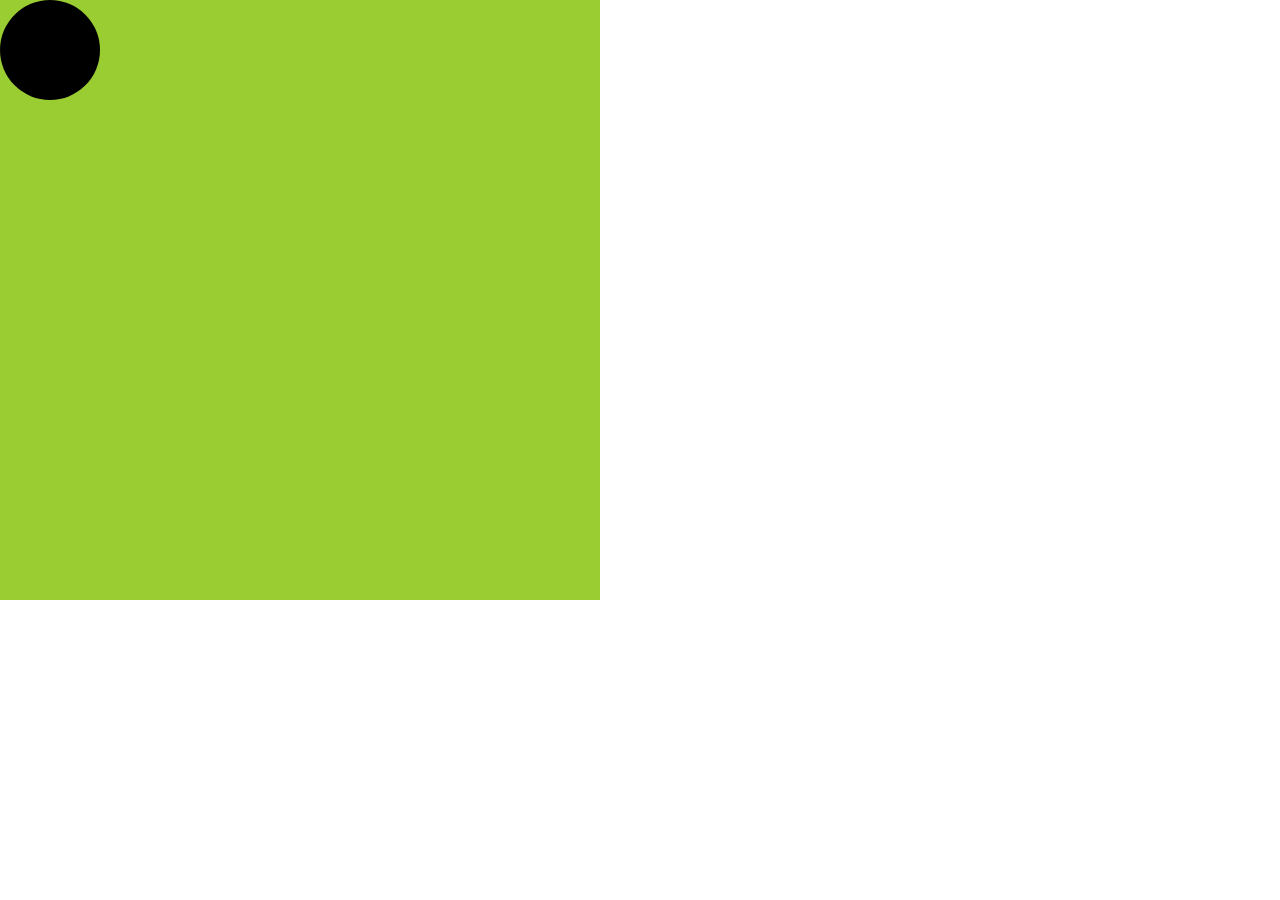
<file: animation 1/index.html>
<!DOCTYPE html>
<html lang="en">
<head>
    <meta charset="UTF-8">
    <meta http-equiv="X-UA-Compatible" content="IE=edge">
    <meta name="viewport" content="width=device-width, initial-scale=1.0">
    <title>animation</title>
    <link rel="stylesheet" href="assets\css\style.css">
</head>
<body>
    <div class="bg">
        <div class="div1"></div>
    </div>
    
     
</body>
</html>
</file>
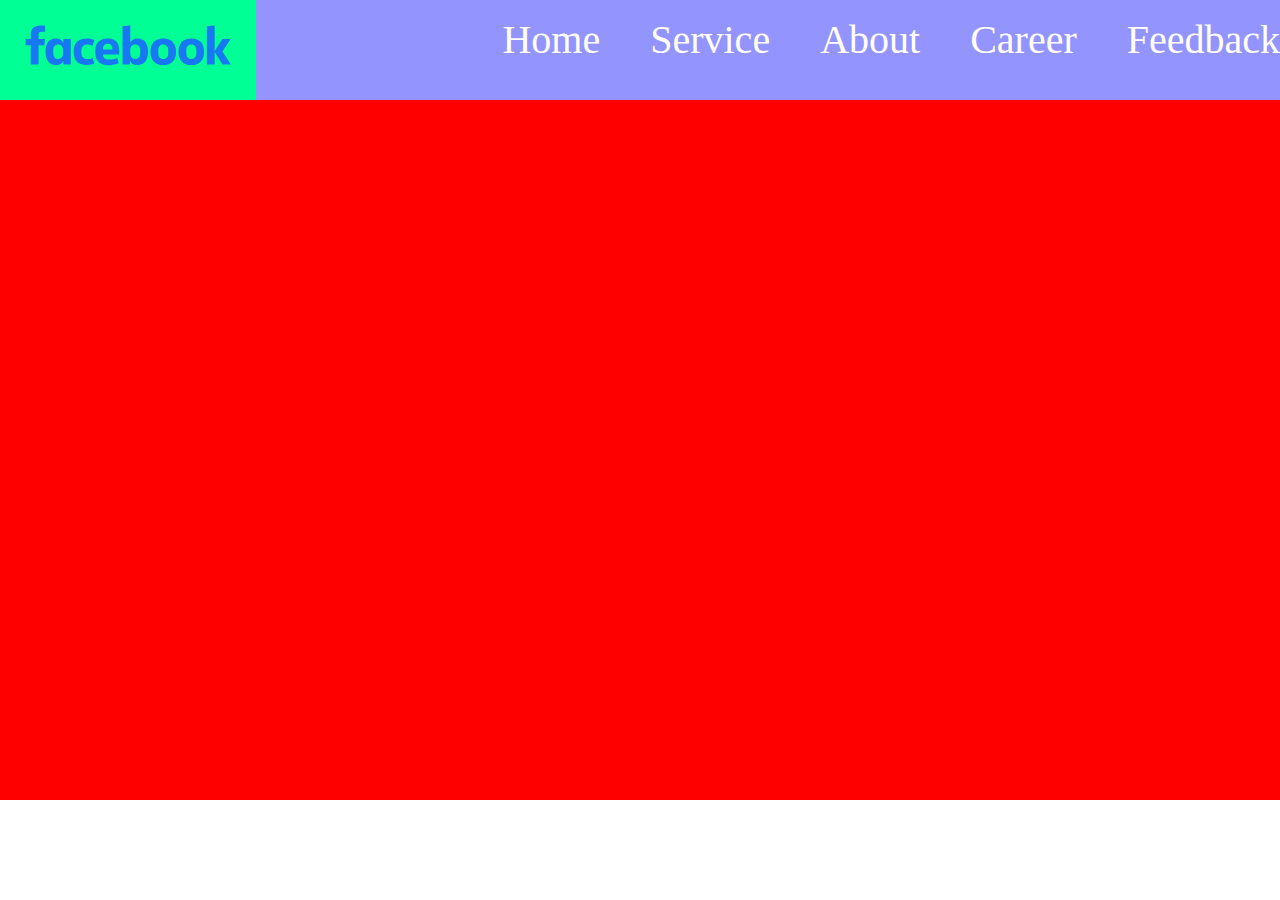
<file: 2nd animation/navbar-or-animation-main/index.html>
<!DOCTYPE html>
<html lang="en">
<head>
    <meta charset="UTF-8">
    <meta http-equiv="X-UA-Compatible" content="IE=edge">
    <meta name="viewport" content="width=device-width, initial-scale=1.0">
    <title>Document</title>
    <link rel="stylesheet" href="Assest/css/style.css">
</head>
<body>
    <nav>
        <div class="main">
            <div class="box-1">
                <!-- <h1> Logo </h1> -->
                <img src="Assest/images/logo.svg">
            </div>
            <div class="box-2">
                <ul>
                    <li> <a href=""> Home </a> </li>
                    <li><a href=""> Service </a> </li>
                    <li><a href=""> About </a> </li>
                    <li><a href="" >Career </a> </li>
                    <li><a href=""> Feedback </a> </li>
                </ul>
            </div>
        </div>
    </nav>
    <section>
        <div class="slider"></div>
    </section>
</body>
</html>
</file>
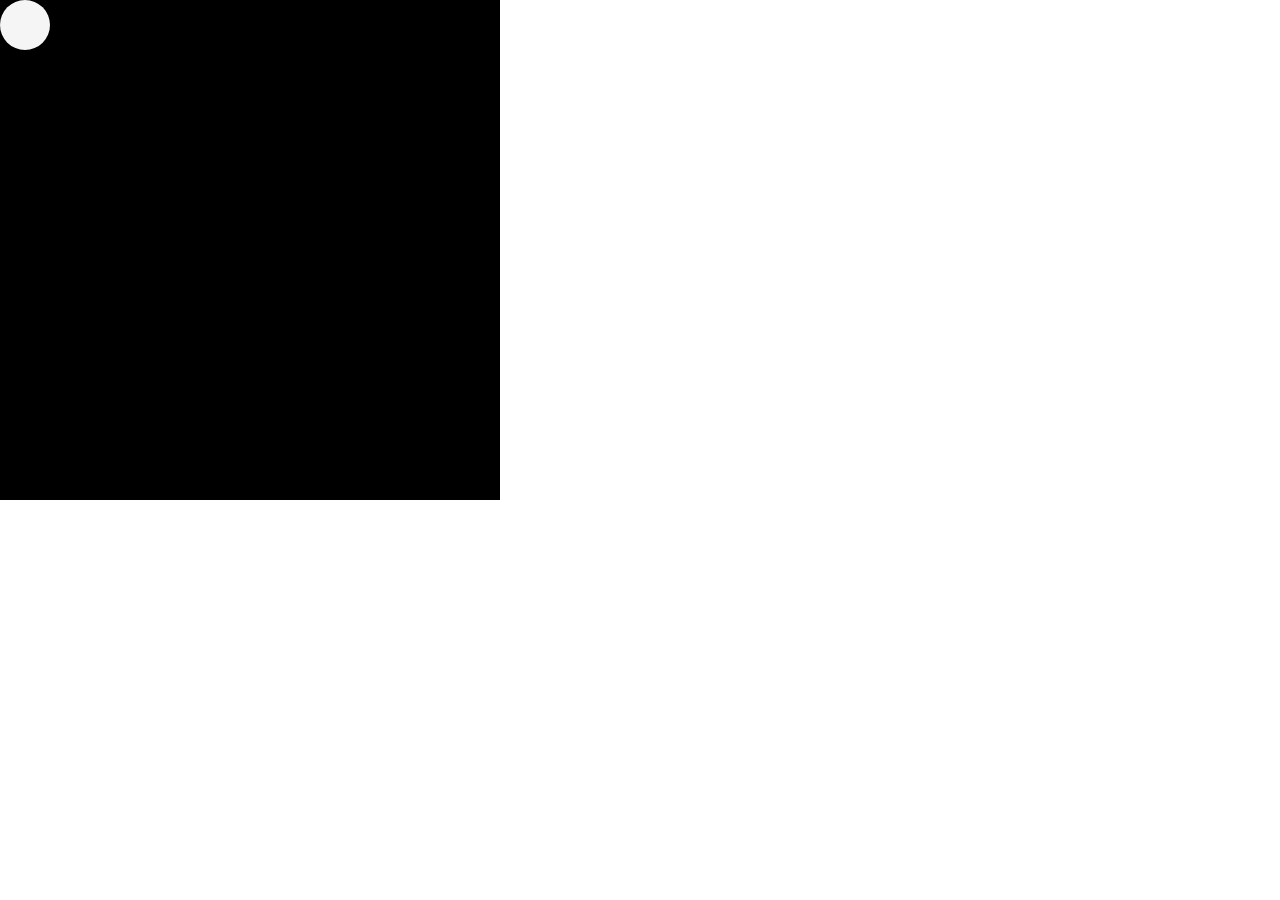
<file: animation 1/index2.html>
<!DOCTYPE html>
<html lang="en">
<head>
    <meta charset="UTF-8">
    <meta http-equiv="X-UA-Compatible" content="IE=edge">
    <meta name="viewport" content="width=device-width, initial-scale=1.0">
    <title>animation</title>
    <link rel="stylesheet" href="assets\css\style2.css">
</head>
<body>
    <div class="bg">
        <div class="div2"></div>
    </div>
</body>
</html>
</file>
<file: 2nd animation/navbar-or-animation-main/Assest/css/style.css>
body{
    margin: 0;
}
.main{
    width: 100%;
    height: 100px;
    background-color: rgb(148, 148, 255);
    display: flex;
}
.box-1{
    flex: 20%;
    text-align: center;
    background-color: rgb(0, 255, 149);
}
h1{
    font-size: 40px;
}
.box-2{
    flex: 80%;
    text-align: right;
}
ul{
    list-style-type: none;
}
li{
    display: inline;
    margin-left: 40px;
}
a{
    text-decoration: none;
    color: white;
    font-size: 40px;
    transition: 2s all;
}
a:hover{
    background-color: white;
    color: black;
    text-decoration: underline;
}
.slider{
    height: 700px;
    width: 100%;
    background-color: red;
    animation: change-bg;
    animation-delay: 2s all;
    animation-duration: 2s;
    animation-iteration-count: infinite;
}
@keyframes change-bg{
    from{
        background-color: red;
    }
    to{
        background-color: yellow;
    }
}
</file>
